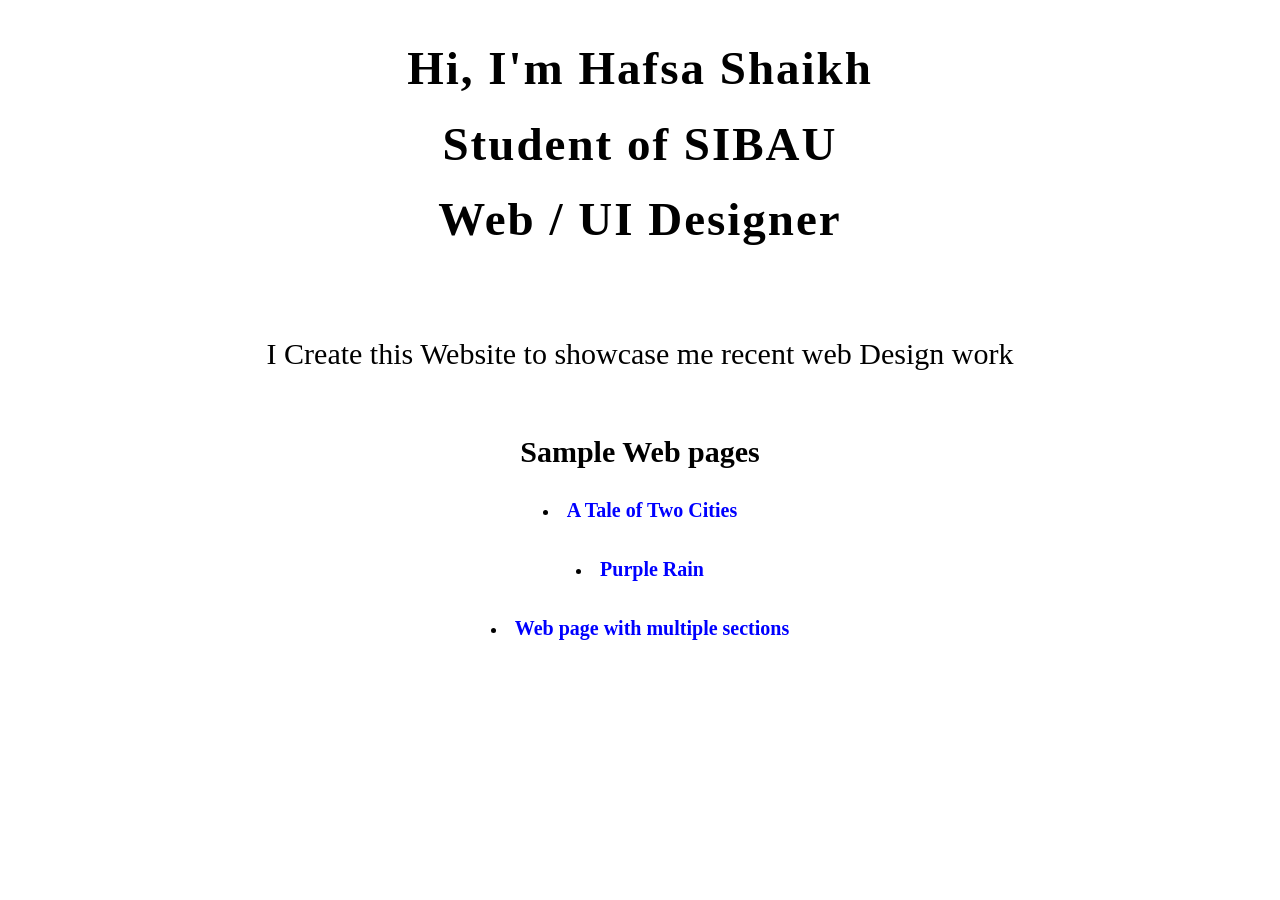
<file: index.html>
<!DOCTYPE html>
<html lang="en">
<head>
    <meta charset="UTF-8">
    <meta name="viewport" content="width=device-width, initial-scale=1.0">
    <title>home Page | Hafsa</title>
    <meta name="description" content="Hello and welcome to my website! This page is built as part of my web engineering lab exercise to practice fundamental HTML structure, text formatting, and element styling.">
<style>
    h1{
        text-align: center;
        font-size:47px;
    letter-spacing: 2px;
   line-height: 1.6;
    }
    p{
        text-align: center;
        font-size: 30px;
    }
   nav
   {
    text-align: center;
   }
   ul{
    list-style-position: inside;
    padding: 0;
   }
   li{
    margin-bottom: 15px;
    font-size: 18px;
   }
   li a{
    color:blue;
    text-decoration: none;
    font-size: 20px;
    transition: color 0.3s ease;
   }
   li a:hover{
    color: brown;
    text-decoration:underline;
   }
   
   
</style>
</head>
<body>
<h1>Hi, I'm Hafsa Shaikh<br>Student of SIBAU<br>Web / UI Designer</h1>
<br>
<p>I Create this Website to showcase me recent web Design work<br>
</p>
<p><br><strong>Sample Web pages</strong</p>
    <br>
<nav>
    <ul>
<li><a href="./Exercise/page-1.html">A Tale of Two Cities</a><br><br>
</li>
<li><a href="./Exercise/page-2.html">Purple Rain</a><br><br></li>
<li><a href="./Exercise/page-3.html">Web page with multiple sections</a>
</li>    </ul>


</nav>


</body>
</html>
</file>
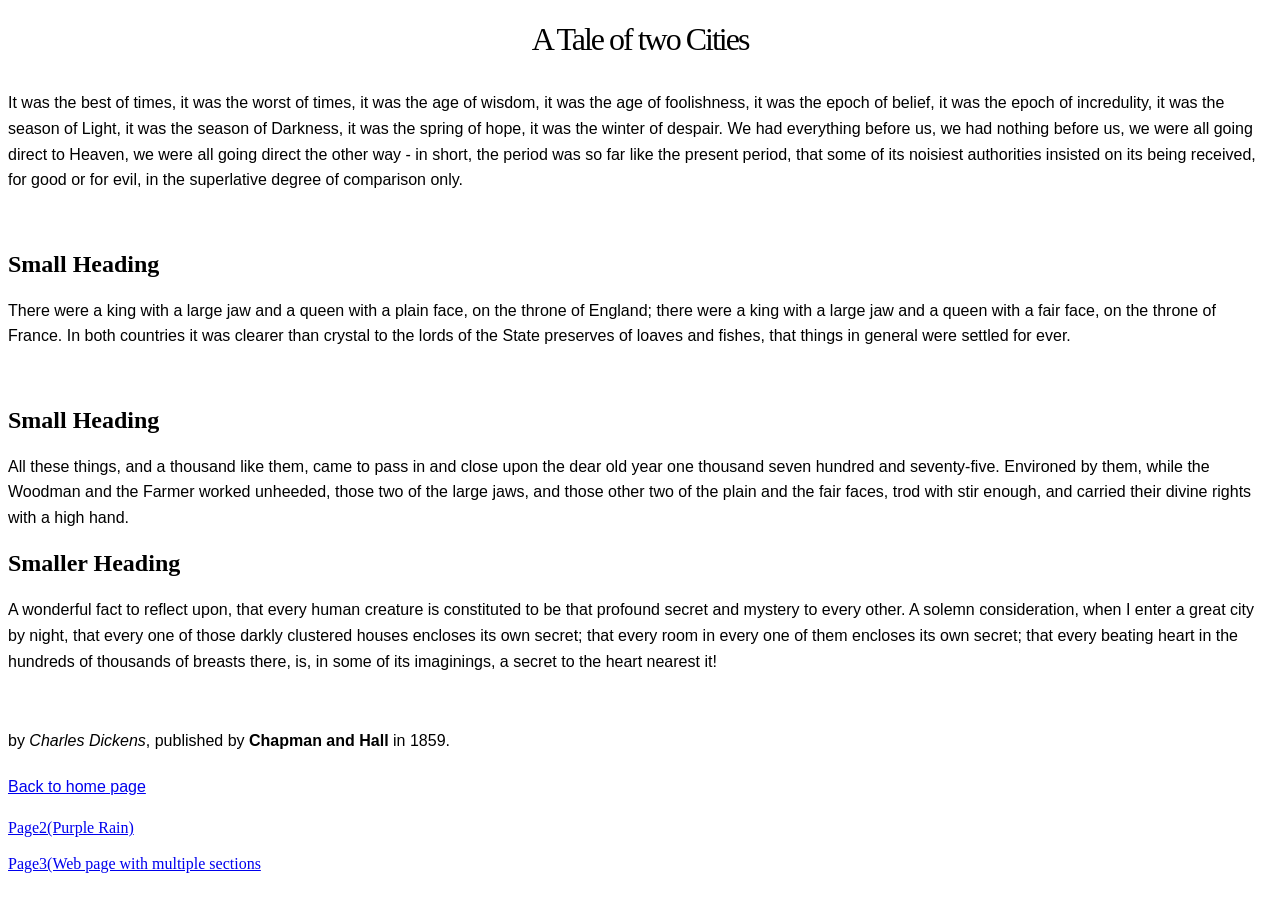
<file: Exercise/page-1.html>
<!DOCTYPE html>
<html lang="en">
<head>
    <meta charset="UTF-8">
    <meta name="viewport" content="width=device-width, initial-scale=1.0">
    <title>A Tale of Two Cities</title>
    <meta name="description" content="A basic web page containing some text from A
Tale of Two Cities, a novel published in 1859 by English author Charles Dickens.">
<link rel="stylesheet" href="../assets/css/style-1.css">
</head>
<body>
<h1>A Tale of two Cities</h1>
<p>It was the best of times, it was the worst of times, it was the age of wisdom, it was the age of foolishness, it was the epoch of belief, it was the epoch of
incredulity, it was the season of Light, it was the season of Darkness, it was the spring of hope, it was the winter of despair.
We had everything before us, we had nothing before us, we were all going direct to Heaven, we were all going direct the other way - in short, the period
was so far like the present period, that some of its noisiest authorities insisted on its being received, for good or for evil, in the superlative degree of
comparison only.</p><br>
<h2>Small Heading</h2>
<p>There were a king with a large jaw and a queen with a plain face, on the throne of England; there were a king with a large jaw and a queen with a fair face,
on the throne of France. In both countries it was clearer than crystal to the lords of the State preserves of loaves and fishes, that things in general were
settled for ever.</p><br>
<h2>Small Heading</h2>
<p>All these things, and a thousand like them, came to pass in and close upon the dear old year one thousand seven hundred and seventy-five. Environed by
them, while the Woodman and the Farmer worked unheeded, those two of the large jaws, and those other two of the plain and the fair faces, trod with stir
enough, and carried their divine rights with a high hand.</p>
<h2>Smaller Heading</h2>
<p>A wonderful fact to reflect upon, that every human creature is constituted to be that profound secret and mystery to every other. A solemn consideration,
when I enter a great city by night, that every one of those darkly clustered houses encloses its own secret; that every room in every one of them encloses its
own secret; that every beating heart in the hundreds of thousands of breasts there, is, in some of its imaginings, a secret to the heart nearest it!</p>
<br>
<p>by <i>Charles Dickens</i>, published by <b>Chapman and Hall </b>in 1859.<br>
    
<p> <a href ="../index.html">Back to home page</a></p>
<a href="./page-2.html">Page2(Purple Rain)</a><br><br>
<a href="./page-3.html">Page3(Web page with multiple sections</a>
</p>
</body>
</html>
</file>
<file: assets/css/style-1.css>
h1{
    text-align: center;
    font-weight: normal;
    letter-spacing: -2px;
    margin-bottom:32px
}
p{
    font-family: sans-serif;
    line-height: 1.6;
    margin-bottom: 20px;
    
}
</file>
